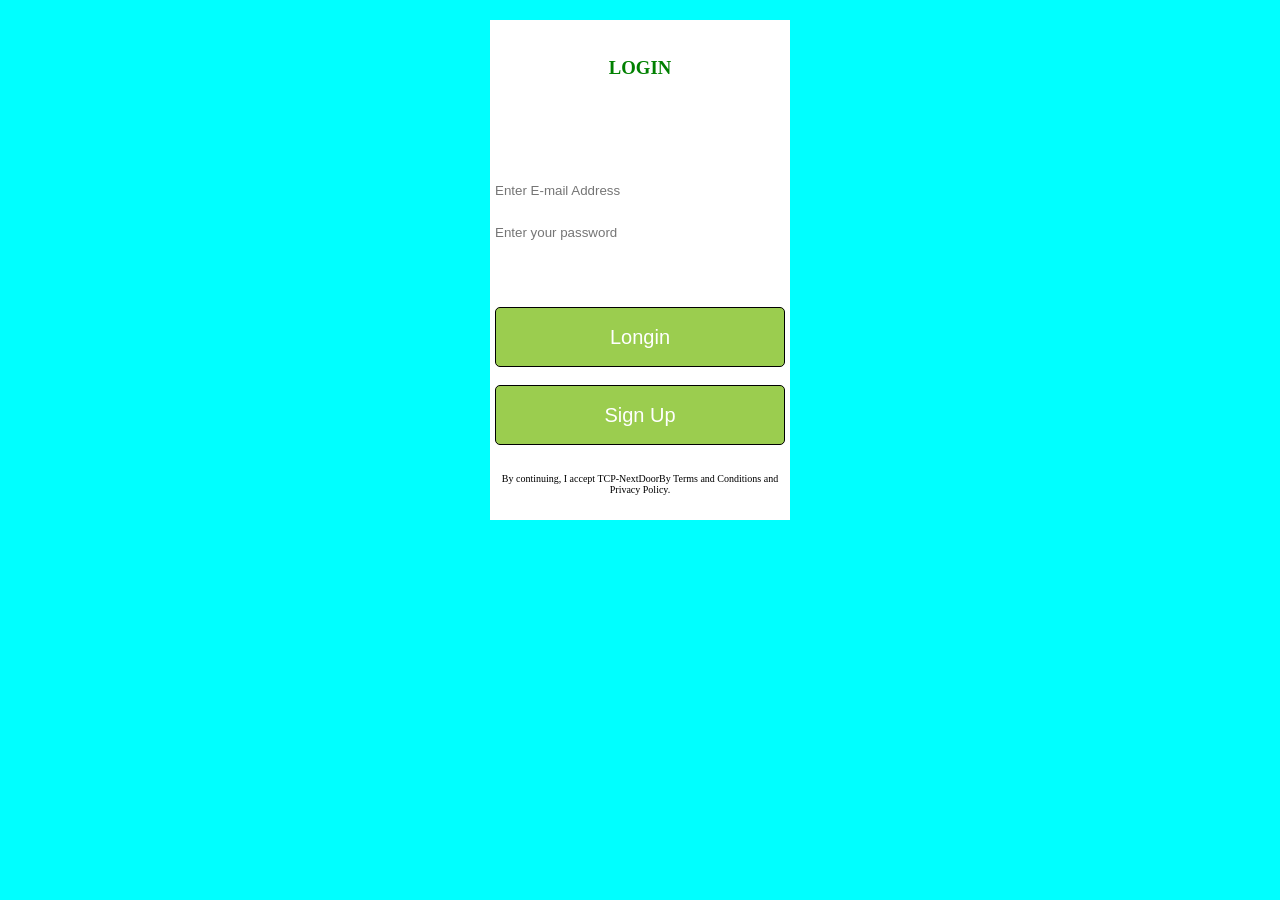
<file: logginPage.html>
<!DOCTYPE html>
<html lang="en">
<head>
    <meta charset="UTF-8">
    <meta http-equiv="X-UA-Compatible" content="IE=edge">
    <meta name="viewport" content="width=device-width, initial-scale=1.0">
    <title>Document</title>
    <style>
        body{
            margin: auto;
            
            /* opacity: 0; */
            background-color: aqua;
        }
        .login{
            margin: auto;
            margin-top: 20px;
            opacity: 1;
            width: 300px;
            height: 500px;
            background-color: white;
            text-align: center;
        }
        .inputs{
            width: 290px;
            height: 40px;
            border: none;
            
        }
        #inputMobileNumber{
            display: none;
        }
        #signupButton{
            color: white;
            font-size: 20px;
            width: 290px;
            height: 60px;
            border-radius: 5px;
            border:1px solid black;
            background-color: rgb(155, 205, 79);
        }
        #loginButton{
            color: white;
            font-size: 20px;
            width: 290px;
            height: 60px;
            border-radius: 5px;
            border:1px solid black;
            background-color: rgb(155, 205, 79);
            
            
        }
        p{
            font-size: 10px;
        }
        h3{
            color: green;
        }
    </style>
</head>
<body>
    <div  id="myForm" class="login">
        <form action="">
            <br>
            <h3>LOGIN</h3><br><br><br>
            <!-- Input for user name -->
            <input class="inputs" type="text" id="inputUserName" placeholder="Enter Full Name" required><br>
            <!-- Input for user email -->
            <input class="inputs" type="email" id="inputEmail" placeholder="Enter E-mail Address" required><br>
            <!-- Input of users password -->
            <input class="inputs" type="password" name="password" id="inputPassword" placeholder="Enter your password" required><br><br><br><br>
            <!-- Button for login -->
            <button id="loginButton" type="submit">Longin</button><br><br>
            <!-- Button for singn in -->
            <button id="signupButton" type="submit">Sign Up</button>
            <br><br>
            <!-- <button onclick="window.location.href='https://w3docs.com';"></button> -->
            <p>By continuing, I accept TCP-NextDoorBy Terms and Conditions and Privacy Policy.</p>
        
        </form>
    </div>

</body>
</html>
<script>

    let allUserData = JSON.parse(localStorage.getItem("allUserData")) || [];
    let inputUserName = document.querySelector('#inputUserName');
    let inputEmail = document.querySelector('#inputEmail');
    let inputPassword = document.querySelector('#inputPassword');
    let loginButton = document.querySelector('#loginButton');
    let signupButton = document.querySelector('#signupButton');
    inputUserName.style.display = "none";
    
    loginButton.addEventListener('click', function(e){
         e.preventDefault();
         inputUserName.style.display = "none";
        let userEmail = inputEmail.value;
        let userPassword = inputPassword.value;
        if(userEmail==="admin"  && userPassword==="admin"){
                    alert("Well come admin")
                    var myWindow = window.open("admin.html", "_self");
                   
         }else if(userEmail != ''){
            if(userPassword != ''){
                let arr = allUserData;
                if(arr.length == 0){
                    alert("User not found Please register!");
                }
                let emailFlag = false;
                let passwordFlag = false;
                arr.forEach(element => {
                    if (element.userEmail == userEmail) {
                        emailFlag = true;
                        if (element.userPassword == userPassword) {
                            passwordFlag = true;
                        }
                    }
                        
                });


                if (emailFlag) {
                    if (passwordFlag) {
                        var myWindow = window.open("Home.html", "_self");
                        alert('You are succesfully login');
                    }else{
                        alert("Wrong Password");
                    }
                }else{
                    alert("Wrong E-mail");
                }


                }else{
                    alert("Please enter Password");
                }
            }else{
            alert("Please enter email address");
        }
    })


    signupButton.addEventListener('click', function(e){
         e.preventDefault();
         var myWindow = window.open("SignUpPage.html", "_self");
        // window.location.href='/SingUpPage.html'
    })


</script>
</file>
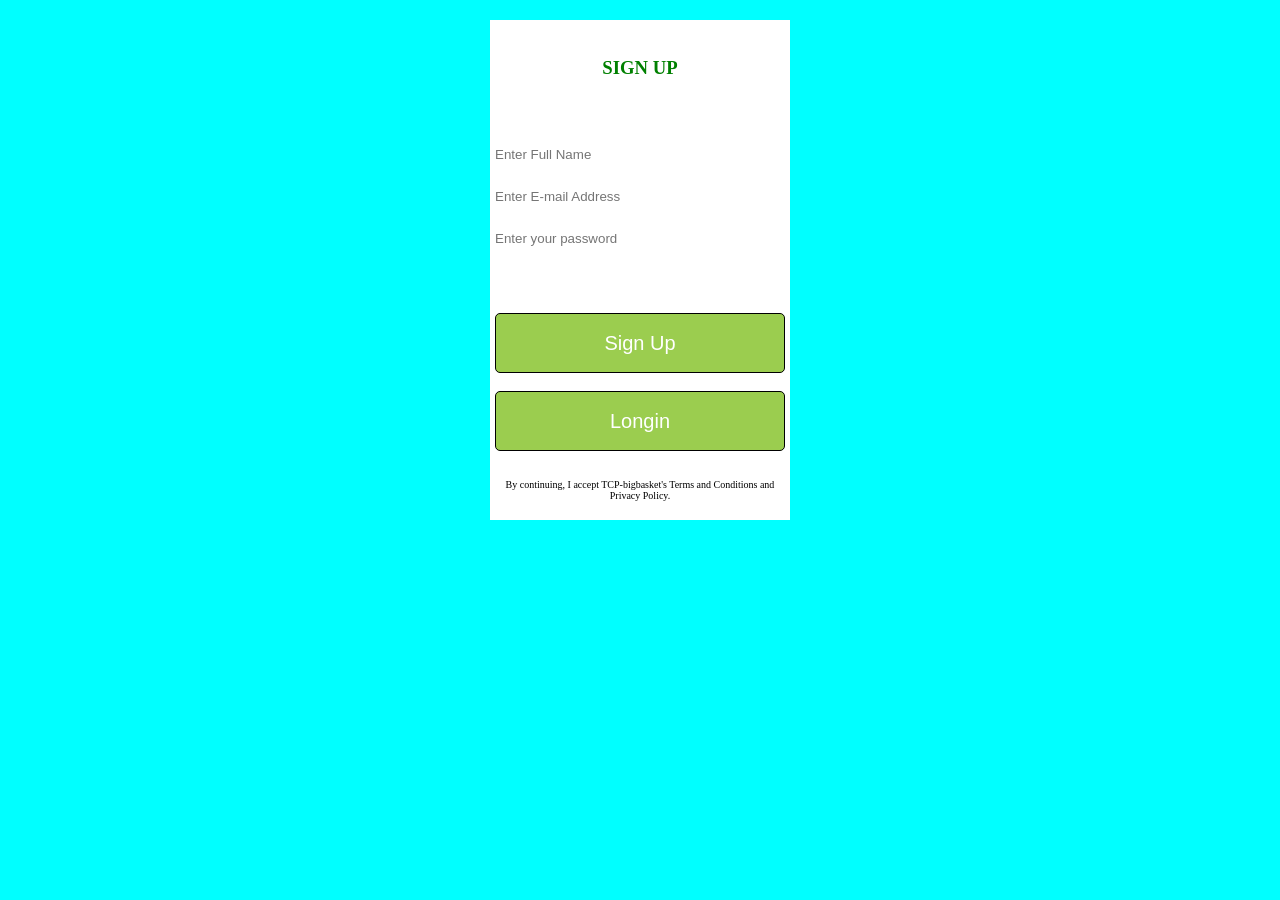
<file: SignUpPage.html>
<!DOCTYPE html>
<html lang="en">
<head>
    <meta charset="UTF-8">
    <meta http-equiv="X-UA-Compatible" content="IE=edge">
    <meta name="viewport" content="width=device-width, initial-scale=1.0">
    <title>SignUp</title>
    <style>
        body{
            margin: auto;
            
            /* opacity: 0; */
            background-color: aqua;
        }
        .login{
            margin: auto;
            margin-top: 20px;
            opacity: 1;
            width: 300px;
            height: 500px;
            background-color: white;
            text-align: center;
        }
        .inputs{
            width: 290px;
            height: 40px;
            border: none;
            
        }
        #inputMobileNumber{
            display: none;
        }
        #signupButton{
            color: white;
            font-size: 20px;
            width: 290px;
            height: 60px;
            border-radius: 5px;
            border:1px solid black;
            background-color: rgb(155, 205, 79);
        }
        #loginButton{
            color: white;
            font-size: 20px;
            width: 290px;
            height: 60px;
            border-radius: 5px;
            border:1px solid black;
            background-color: rgb(155, 205, 79);
            
            
        }
        p{
            font-size: 10px;
        }
        h3{
            color: green;
        }
    </style>
</head>
<body>
    <div  id="myForm" class="login">
        <form action="">
            <br>
            <h3>SIGN UP</h3><br><br>

            <!-- Input for user name -->
            <input class="inputs" type="text" id="inputUserName" placeholder="Enter Full Name" name="name" required><br>
            <!-- Input for user email -->
            <input class="inputs" type="email" id="inputEmail" placeholder="Enter E-mail Address" required><br>
            <!-- Input of users password -->
            <input class="inputs" type="password" name="password" id="inputPassword" placeholder="Enter your password" required><br><br><br><br>
            <!-- Button for singn in -->
            <button id="signupButton" type="submit">Sign Up</button>
            <br><br>
            <!-- Button for login -->
            <button id="loginButton" type="submit">Longin</button><br><br>
            <!-- <button onclick="window.location.href='https://w3docs.com';"></button> -->
            <p>By continuing, I accept TCP-bigbasket's Terms and Conditions and Privacy Policy.</p>
        
        </form>
    </div>

</body>
</html>
<script>

    let allUserData = JSON.parse(localStorage.getItem("allUserData")) || [];
    let inputUserName = document.querySelector('#inputUserName');
    let inputEmail = document.querySelector('#inputEmail');
    let inputPassword = document.querySelector('#inputPassword');
    let loginButton = document.querySelector('#loginButton');
    let signupButton = document.querySelector('#signupButton');
    // inputUserName.style.display = "none";
    loginButton.addEventListener('click', function(e){
        e.preventDefault();
        var myWindow = window.open("logginPage.html", "_self");
    })


    function isUserAllReadyExsist() {
        let flag = false;
        let arr = allUserData;
        //console.log(arr);
        if(arr.length == 0){
            return false ;
        }
        let userEmail = inputEmail.value;
        let userPassword = inputPassword.value;

        arr.forEach(element => {
                if (element.userPassword == userPassword && element.userEmail == userEmail) {
                    flag = true;
                    return;
                }
                
        });
        return flag;
    }

    signupButton.addEventListener('click', function(e){
         e.preventDefault();
        //  inputUserName.style.display = "block";
            let userName = inputUserName.value;
            let userEmail = inputEmail.value;
            let userPassword = inputPassword.value;
        if(userName != ''){
            if(userEmail != ''){
                if(userPassword != ''){
                    if(isUserAllReadyExsist()) {
                        alert("Your are already rgister"); 
                    }else{
                        let boj = {
                            "userName" : userName,
                            "userEmail" : userEmail,
                            "userPassword" : userPassword
                        }
                        allUserData.push(boj);
                        localStorage.setItem("allUserData", JSON.stringify(allUserData));
                        alert("You are succesfully SignUp")
                    }
                    }else{
                        alert("Please enter Password");
                    }
                }else{
                alert("Please enter email address");
            }
         }else{
            alert("Please enter Full name");
         }
        
    })
</script>
</file>
